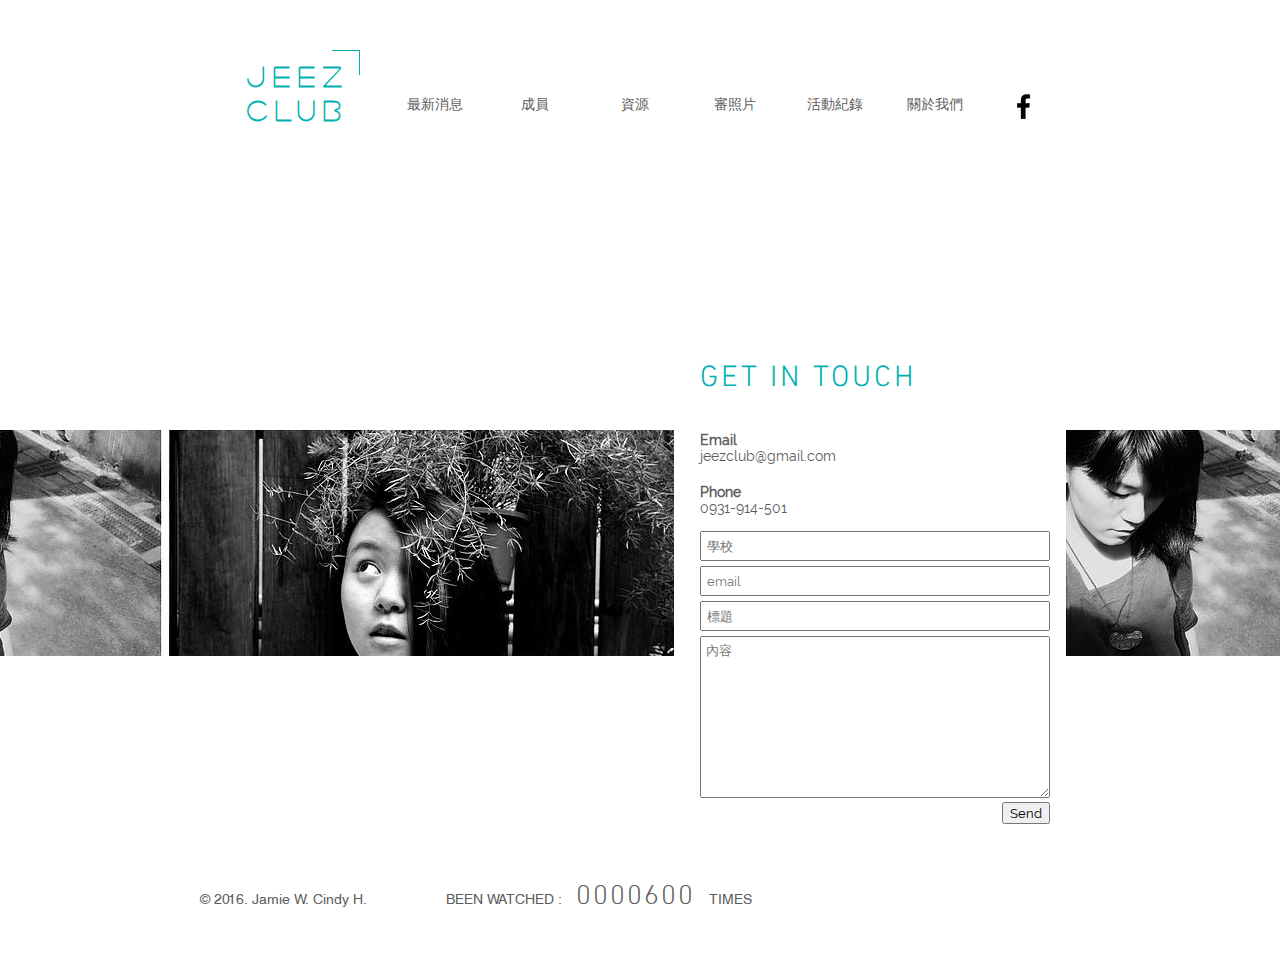
<file: home.html>
<!DOCTYPE html>
<html>

<head>
    <meta charset="utf-8" />
    <meta http-equiv="Content-Type" content="text/html; charset=utf-8" />
    <title>JeezClub - 高中攝影社團</title>
    <link href="theme.css" type="text/css" rel="stylesheet" />
</head>

<body>
    <header>
        <div class="con">
            <a id="logo">
                <span></span>
                <span>JEEZ<br />CLUB</span>
            </a>
            <nav>
                <ul>
                    <li><a href="">最新消息</a></li>
                    <li><a href="">成員</a>
                        <ul>
                            <li><a href="">社師</a></li>
                        </ul>
                    </li>
                    <li><a href="">資源</a>
                        <ul>
                            <li><a href="">展場資訊</a></li>
                            <li><a href="">外拍資訊</a></li>
                            <li><a href="">相片印刷</a></li>
                            <li><a href="">周邊商品</a></li>
                            <li><a href="">表單下載</a></li>
                        </ul>
                    </li>
                    <li><a href="">審照片</a></li>
                    <li><a href="">活動紀錄</a></li>
                    <li><a href="">關於我們</a></li>
                </ul>
            </nav>
            <img class="social" src="fblink.png" />
        </div>
    </header>
    <div id="main">
        <div class="con">
            
        </div>
    </div>
	<footer>
        <div class="con">
            <img id="gallery1" src="footer.jpg" width="794" height="226" />
            <div id="contact">
                <span class="title">GET IN TOUCH</span>
                <span style="margin-top: 35px;"><b>Email</b><br />jeezclub@gmail.com</span>
                <span style="margin: 20px 0 10px 0;"><b>Phone</b><br />0931-914-501</span>
                <form>
                    <input type="text" name="school" placeholder="學校" />
                    <input type="emal" name="emal" placeholder="email" />
                    <input type="text" name="title" placeholder="標題" />
                    <textarea name="content" placeholder="內容"></textarea>
                    <button>Send</button>
                </form>
            </div>
            <img id="gallery2" src="footer.jpg" width="794" height="226" />
            <div id="page-info">
                <span style="margin-left: 50px;">&copy; 2016. Jamie W. Cindy H.</span>
                <span style="margin-left: 75px;">BEEN WATCHED :</span>
                <span class="counter">0000600</span>
                <span style="margin-left: 10px;">TIMES</span>
            </div>
        </div>
	</footer>
</body>

</html>
</file>
<file: theme.css>
@font-face
{
    font-family: "DIN-Next-W10-Light";
    src: url("font/DIN-Next-W10-Light.woff") format("woff");
}
@font-face
{
    font-family: "Helvetica-LT-W10-Roman";
    src: url("font/Helvetica-LT-W10-Roman.woff") format("woff");
}
@font-face
{
    font-family: "raleway";
    src: url("font/raleway.woff2") format("woff2");
}
@font-face
{
    font-family: "marzo";
    src: url("font/marzo.ttf") format("TrueType");
}
@font-face
{
    font-family: "counter";
    src: url("font/counter.woff") format("woff");
}
header, section, footer, aside, nav, article, section, figure
{
	display: block;
}
.con
{
    width: 980px;
    height: inherit;
    margin: auto;
    position: relative;
}
body
{
    margin: 0;
	width: 100%;
}
header
{
    width: 100%;
    height: 180px;
}
	#logo
	{
		font-family: "marzo";
		font-size: 28px;
		font-weight: bold;
		letter-spacing: 8px;
		line-height: 1.2em;
		color: #01B1AF;
		width: 120px;
		height: 80px;
		display: block;
		position: absolute;
		left: 90px;
		top: 50px;
	}
		#logo span:first-child
		{
			float: right;
			width: 27px;
			height: 24px;
			border-top: 1px solid #01B1AF;
			border-right: 1px solid #01B1AF;
		}
		#logo span:last-child
		{
			position: absolute;
			top: 10px;
			left: 7px;
		}	
	nav
	{
		position: absolute;
		left: 235px;
		top: 90px;
		width: 600px;
		height: 32px;
	}
		nav a
		{
			text-decoration: none;
			color: #5E5D5D;
			font-size: 14px;
			padding-bottom: 5px;
		}
		nav li
		{
			list-style: none;
			text-align: center;
		}
		nav > ul
		{
			margin-top: 5px;
			padding: 0;
		}
		nav > ul > li
		{
			float: left;
			width: 100px;
		}
		nav > ul > li:hover > a
		{
			border-bottom: 2px solid #01B1AF;
			color: #4595F7;
		}
		nav > ul > li:hover > ul
		{
			display: block;
		}
		nav > ul > li > ul
		{
			display: none;
			width: 100px;
			margin: 0;
			padding: 0;
			position: relative;
			top: 15px;
		}
		nav > ul > li > ul a
		{
			display: block;
			width: 100%;
			height: 30px;
		}
		nav > ul > li > ul a:hover
		{
			color: #4595F7;
		}
	
	header .social
	{
		position: absolute;
		right: 90px;
		top: 90px;
		width: 33px;
		height: 33px;
	}
footer
{
	width: 100%;
    height: 800px;
    overflow: hidden;
}
    #gallery1
    {
        position: absolute;
        left: -270px;
        top: 250px;
    }
    #gallery2
    {
        position: absolute;
        right: -730px;
        top: 250px;
    }
    #page-info
    {
        position: absolute;
        top: 700px;
        width: inherit;
        height: 30px;
    }
    #page-info span
    {
        display: inline-block;
        font-family: "Helvetica-LT-W10-Roman";
        font-size: 14px;
        color: #5E5D5D;
    }
	#page-info span.counter
	{
        font-family: "counter";
		font-size: 28px;
        letter-spacing: 2px;
        margin-left: 10px;
	}
#contact
{
    position: absolute;
    left: 550px;
    top: 180px;
    width: 350px;
    font-size: 14px;
    color: #5E5D5D;
}
    #contact span
    {
        display: block;
        width: 100%;
        font-family: "raleway";
        word-wrap: break-word;
    }
    #contact span.title
    {
        letter-spacing: 0.1em;
        color: #01B1AF;
        font-size: 30px;
        font-family: "DIN-Next-W10-Light";
    }
    #contact input
    {
        width: 336px;
        padding: 5px;
        margin-top: 5px;
        font-family: "raleway";
    }
    #contact textarea
    {
        width: 338px;
        padding: 5px;
        margin-top: 5px;
        height: 150px;
        font-family: "raleway";
    }
    #contact button
    {
        float: right;
        font-family: "raleway";
    }
</file>
